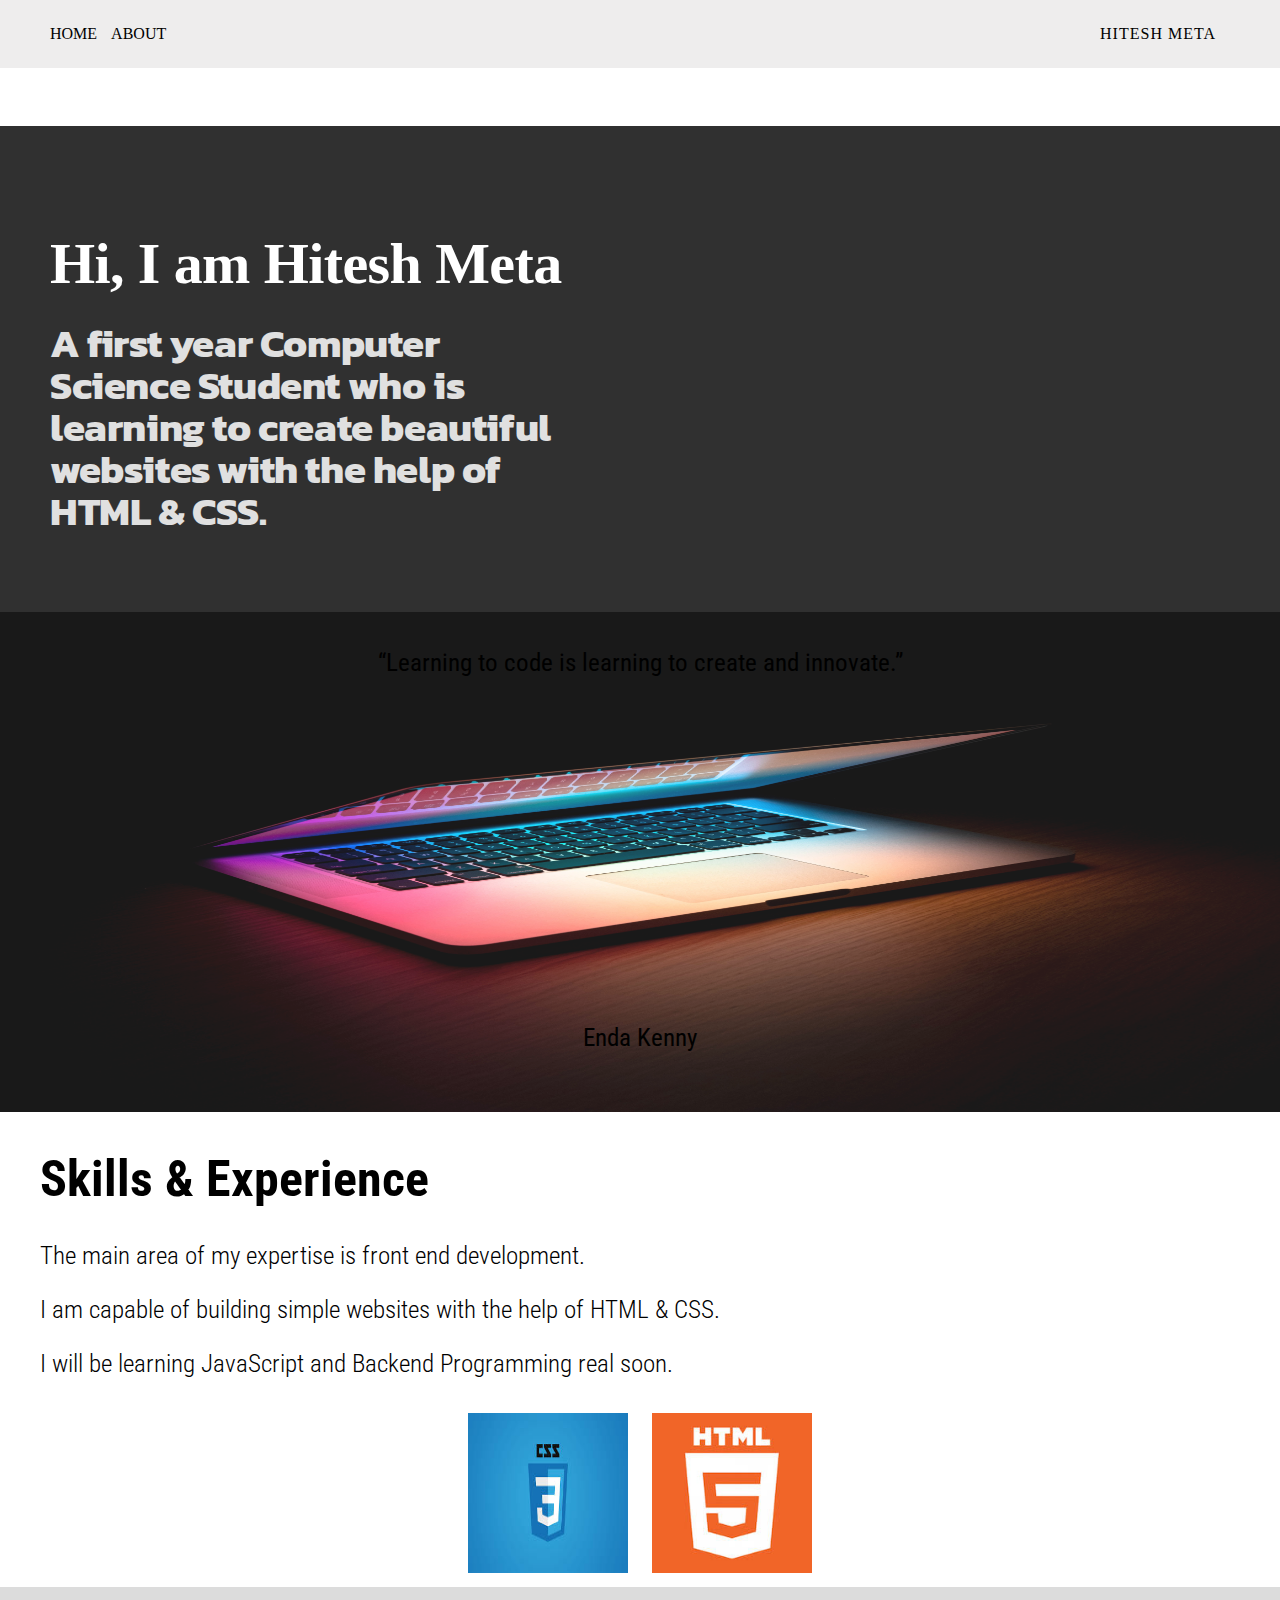
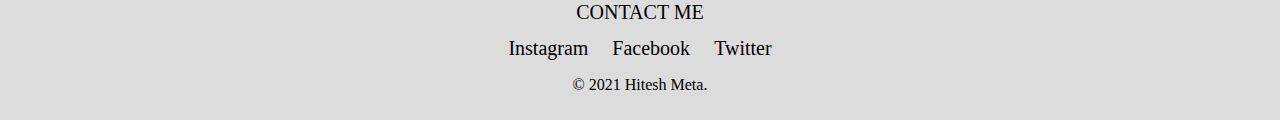
<file: index.html>
<!DOCTYPE html>
<html lang="en" dir="ltr">

<head>
  <meta charset="utf-8">
  <title>Hitesh Meta</title>
  <link rel="stylesheet" href="styles.css">
  <link rel="icon" type="image/png" href="favicon.ico">
  <link rel="preconnect" href="https://fonts.gstatic.com">
  <link href="https://fonts.googleapis.com/css2?family=Kanit:ital,wght@1,300&display=swap" rel="stylesheet">
  <link rel="preconnect" href="https://fonts.gstatic.com">
  <link href="https://fonts.googleapis.com/css2?family=Roboto+Condensed:ital,wght@1,300&display=swap" rel="stylesheet">
</head>

<body>
  <div class="navigation-div">
    <div class="structure">
      <div class="home">
        <a href="E:\Project_1\index.html">HOME</a>
      </div>
      <div class="about">
        <a href="E:\Project_1\about.html">ABOUT</a>
      </div>
    </div>
    <div class="name">
      HITESH META
    </div>
  </div>
  <!-- end of navigation bar
 start of body-->

  <div class="top-container">
    <div>
      <p class="text1">Hi, I am Hitesh Meta</p>
      <p class="text2"> A first year Computer Science Student who is learning to create beautiful websites with the help of HTML & CSS.</p>
    </div>
  </div>

  <div class="bottom-container">
    <img class="img1" src="laptop.jpg" alt="coding">
    <div class="img-text-upper">“Learning to code is learning to create and innovate.”</div>
    <div class="img-text-bottom">Enda Kenny</div>
  </div>

<div class="third-container">
    <div class="skills">
      <h1>Skills & Experience</h1>

        <p>The main area of my expertise is front end development.</p>
        <p>I am capable of building simple websites with the help of HTML & CSS.</p>
        <p>I will be learning JavaScript and Backend Programming real soon. </p>
    </div>
    <div class="image_html">
      <img class="css_image" src="css.jpg" alt="css_image">
      <img class="css_image" src="html.jpg" alt="html_image">
    </div>
</div>
<div class="contact">
      <div class="links">
        <a class="btn" href="mailto:meta.hitesh85@gmail.com">CONTACT ME</a>
        <br>

        <a class="footer-link" href="https://www.instagram.com/meta.hitesh85/?hl=en">Instagram</a>
        <a class="footer-link" href="https://www.facebook.com/meta.hitesh85/">Facebook</a>
        <a class="footer-link" href="https://twitter.com/MetaHitesh85">Twitter</a>
        <p>© 2021 Hitesh Meta.</p>
      </div>
</div>



</body>

</html>
</file>
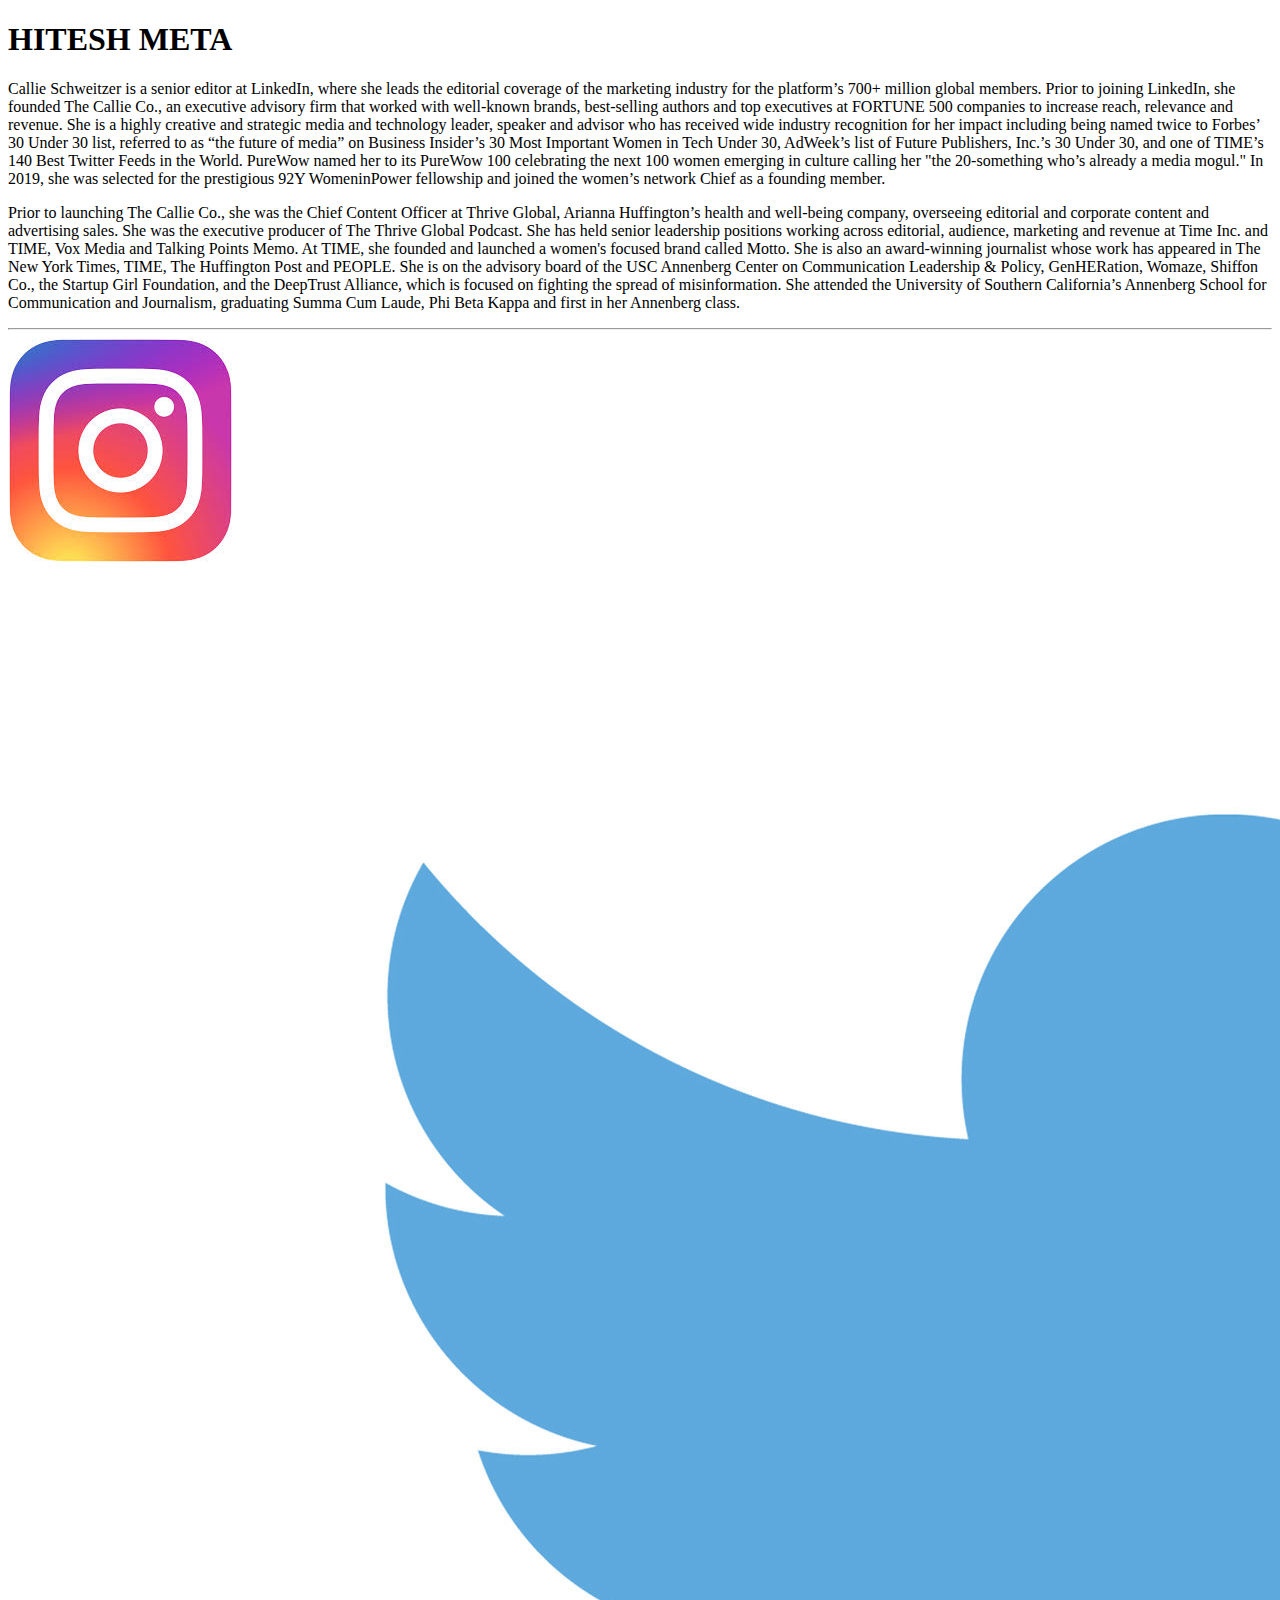
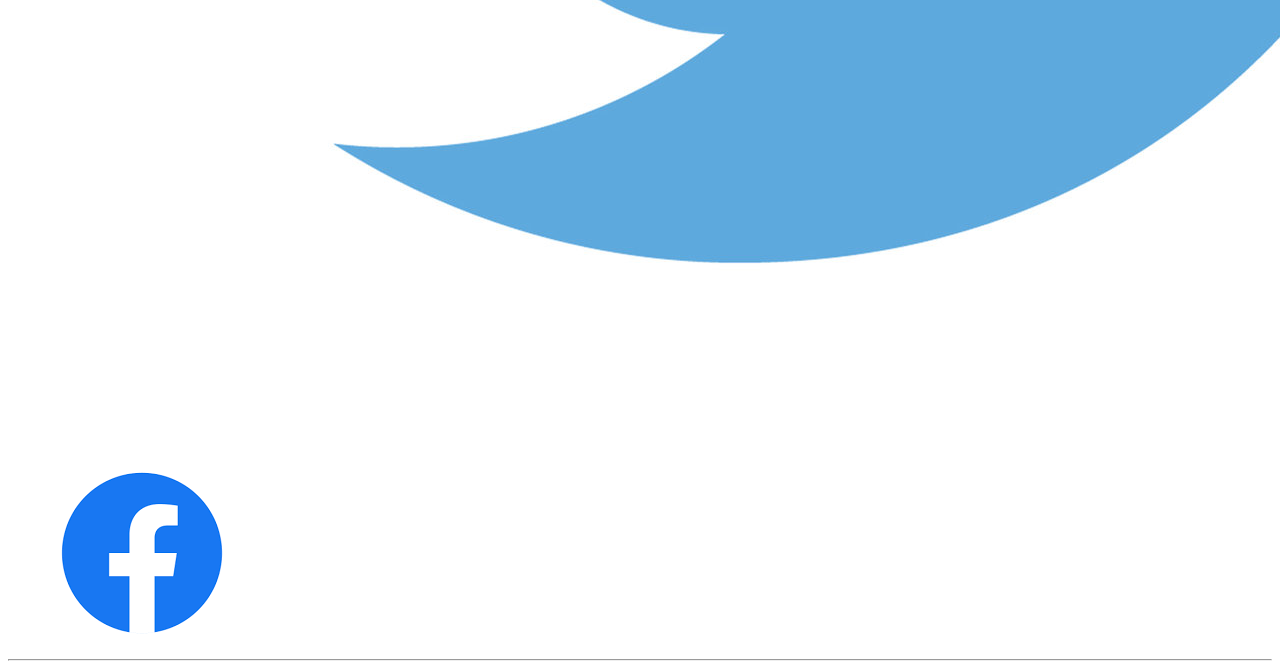
<file: about.html>
<!DOCTYPE html>
<html lang="en" dir="ltr">
  <head>
    <meta charset="utf-8">
    <title>About Me</title>
<link rel="stylesheet" href="E:\Project_1\style_aboutme.css">

  </head>
  <body>

  <h1>HITESH META</h1>



 <p>Callie Schweitzer is a senior editor at LinkedIn, where she leads the editorial coverage of the marketing industry for the platform’s 700+ million global members. Prior to joining LinkedIn, she founded The Callie Co., an executive advisory firm that worked with well-known brands, best-selling authors and top executives at FORTUNE 500 companies to increase reach, relevance and revenue. She is a highly creative and strategic media and technology leader, speaker and advisor who has received wide industry recognition for her impact including being named twice to Forbes’ 30 Under 30 list, referred to as “the future of media” on Business Insider’s 30 Most Important Women in Tech Under 30, AdWeek’s list of Future Publishers, Inc.’s 30 Under 30, and one of TIME’s 140 Best Twitter Feeds in the World. PureWow named her to its PureWow 100 celebrating the next 100 women emerging in culture calling her "the 20-something who’s already a media mogul." In 2019, she was selected for the prestigious 92Y WomeninPower fellowship and joined the women’s network Chief as a founding member.</p>

<p>Prior to launching The Callie Co., she was the Chief Content Officer at Thrive Global, Arianna Huffington’s health and well-being company, overseeing editorial and corporate content and advertising sales. She was the executive producer of The Thrive Global Podcast. She has held senior leadership positions working across editorial, audience, marketing and revenue at Time Inc. and TIME, Vox Media and Talking Points Memo. At TIME, she founded and launched a women's focused brand called Motto. She is also an award-winning journalist whose work has appeared in The New York Times, TIME, The Huffington Post and PEOPLE. She is on the advisory board of the USC Annenberg Center on Communication Leadership & Policy, GenHERation, Womaze, Shiffon Co., the Startup Girl Foundation, and the DeepTrust Alliance, which is focused on fighting the spread of misinformation. She attended the University of Southern California’s Annenberg School for Communication and Journalism, graduating Summa Cum Laude, Phi Beta Kappa and first in her Annenberg class.</p>
<hr>
<div class="images">
  <img class="contact" src="instagram.jpg" alt="">
  <img class="contact" src="twitter.jpg" alt="">
  <img class="contact" src="facebook.png" alt="">
</div>

<hr>

  </body>
</html>
</file>
<file: styles.css>
body{
  margin: 0;
}

a{
  text-decoration: none;
  color: black;
}

a:hover{
  color: white;

}

.navigation-div{
  padding-top: 25px;
  padding-left: 50px;
  background-color: #eeeded;
  padding-bottom: 25px;
  position: relative;
}
.structure{
  display: inline;
}
.home{
  display: inline;
  margin-right:10px;


}
.about{
  display: inline;
  margin-right: 10px;

}


.name{
  display: inline;
  position:absolute;
  right: 4rem;
  font-weight: normal;
  letter-spacing: 1px;

}
.text1{
  font-size: 58px;
  letter-spacing: -0.6px;
  color: 	white;
  font-family: "PT Serif", serif;
  font-weight: 600;
  width: 800px;
  margin-bottom: 0;
  padding-top: 80px;
  line-height: 2;
}
.text2{  font-size: 40px;
  letter-spacing: -0.4px;
  line-height: 1.05;
  color:	#E0E0E0;
  font-weight: 700;
  width: 520px;
  margin-top: 0;
  font-family: 'Kanit', sans-serif;
}
.top-container{
  padding-left: 50px;
  background-color:	#303030;
  padding-bottom: 40px;
}

.img1{
  height: 500px;
  width: 100%;
  opacity: 0.9;

}
.bottom-container{
  position: relative;
  text-align: center;

}
.img-text-upper{
  position: absolute;
  top: 10%;
  left: 50%;
  transform: translate(-50%, -50%);
  font-size: 25px;
  font-family: 'Roboto Condensed', sans-serif;

}
.img-text-bottom{
  position: absolute;
  bottom: 10%;
  left: 50%;
  transform: translate(-50%, -50%);
  font-size: 25px;
  font-family: 'Roboto Condensed', sans-serif;

}
.bottom-container:hover{
  color: white;
}
.third-container{
  text-align: center;
  margin: auto;
  width: 100%;
}
.contact{
  background-color: #DCDCDC;
  padding-bottom: 10px;
  color: black;
  text-align: center;
}
.btn{
  line-height: 2.5;
  font-size: 20px;
  font-weight: 200;

}
.footer-link{
  padding: 10px;
  font-weight: 200;
  font-size: 20px;

}
.skills{
 text-align: left;
 padding-left: 40px;
 font-size: 25px;
 font-family: 'Roboto Condensed', sans-serif;
 font-weight: 300;
}


.css_image{
  height: 160px;
  width: 160px;
  padding: 10px;
}
</file>
